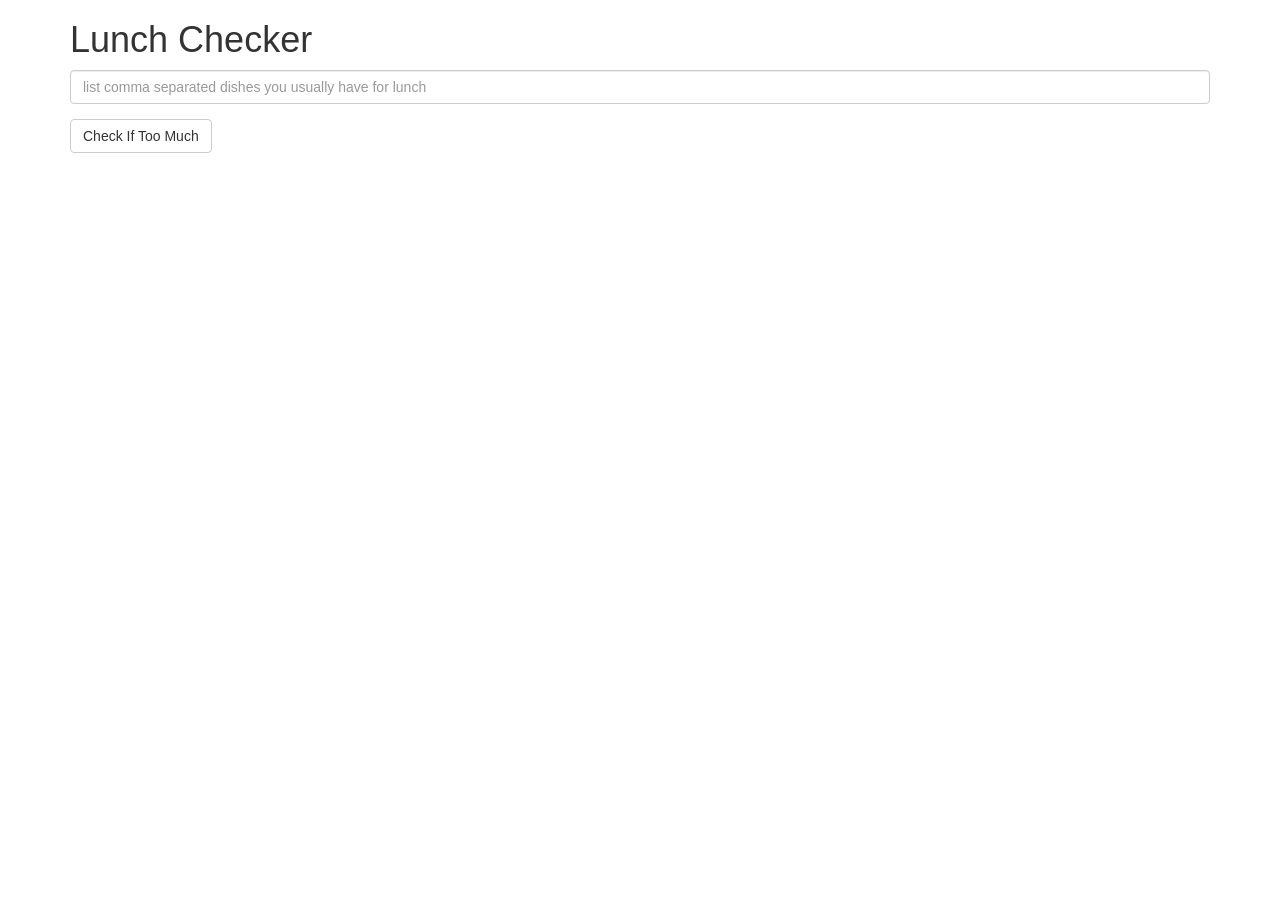
<file: angularjs-module-1-solution/index.html>
<!doctype html>
<html ng-app='LunchCheck'>
  <head>
    <title>Lunch Checker</title>
    <meta name="viewport" content="width=device-width, initial-scale=1">
    <link rel="stylesheet" href="styles/bootstrap.min.css">
    <script src="angular.min.js"></script>
    <script src="app.js"></script>
    <style>
      .message { font-size: 1.3em; font-weight: bold; }
    </style>
  </head>
<body>
   <div ng-controller='LunchCheckController' class="container">
     <h1>Lunch Checker</h1>

         <div class="form-group">
             <input id="lunch-menu" type="text" ng-model="input"
             placeholder="list comma separated dishes you usually have for lunch"
             class="form-control">
         </div>
         <div class="form-group">
             <button ng-click="splitindex()" class="btn btn-default">Check If Too Much</button>
         </div>
         <div ng-model="message" class="form-group message">
           <!-- Your message can go here. -->
           {{message}}
         </div>
   </div>

</body>
</html>
</file>
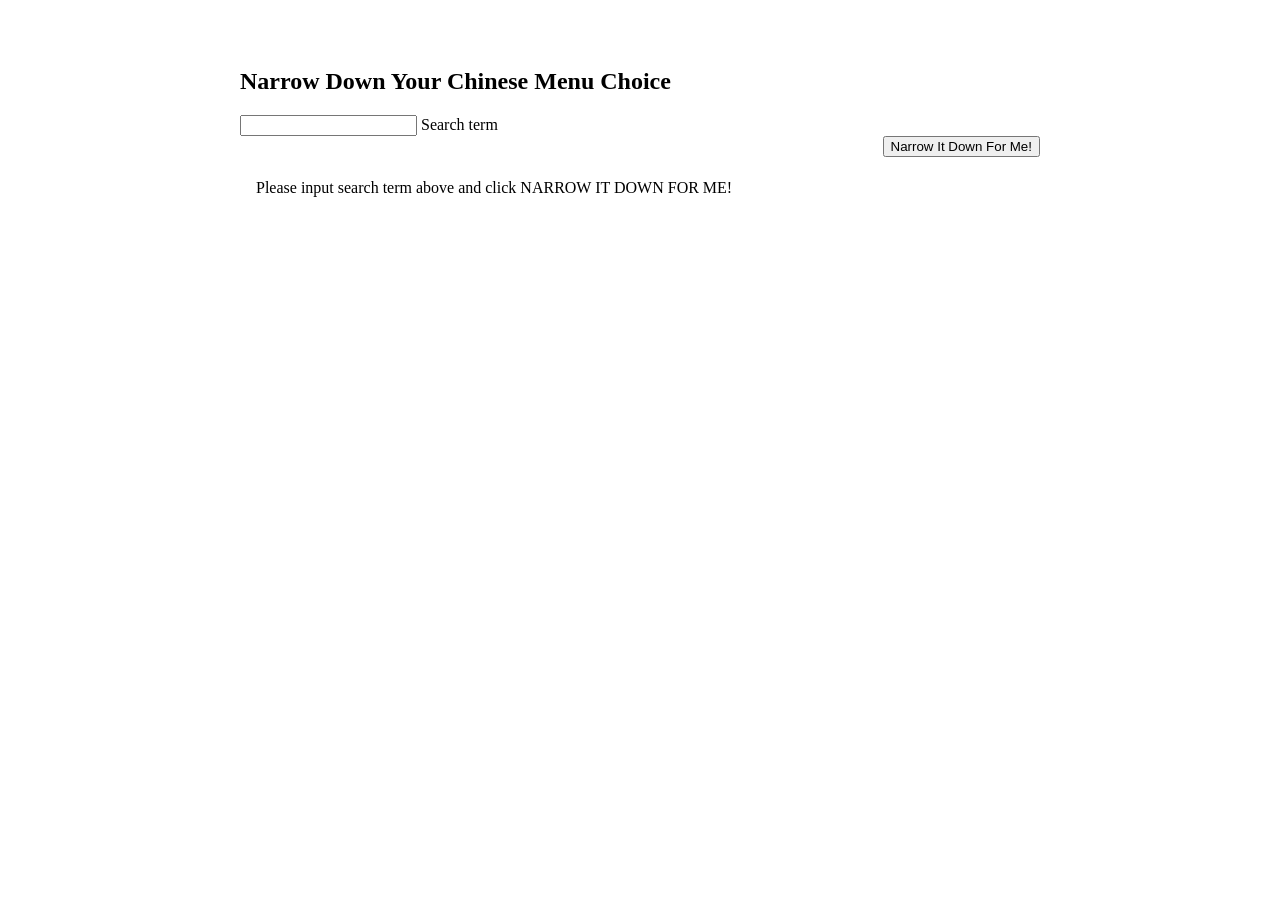
<file: angularjs-module-3-solution/index.html>
<!doctype html>
<html ng-app='NarrowItDownApp' lang="en">
  <head>
    <title>Narrow Down Your Menu Choice</title>
    <meta name="viewport" content="width=device-width, initial-scale=1">
    <script src="angular.min.js"></script>
    <script src="app.js"></script>
    <link rel="stylesheet" href="https://fonts.googleapis.com/icon?family=Material+Icons">
    <link rel="stylesheet" href="https://code.getmdl.io/1.2.1/material.amber-orange.min.css" />
    <script defer src="https://code.getmdl.io/1.2.1/material.min.js"></script>
    <link rel="stylesheet" href="styles/styles.css">
  </head>
<body>

  <div ng-controller="NarrowItDownController as narrowCtrl">

    <div class="page-content">
      <div id="search" class="demo-card-wide mdl-card mdl-shadow--2dp">

        <div class="mdl-card__title">
          <h2 class="mdl-card__title-text">Narrow Down Your Chinese Menu Choice</h2>
        </div>

        <div class="mdl-card__supporting-text">

          <form ng-submit="narrowCtrl.searchMenuItems()">
            <div class="input mdl-textfield mdl-js-textfield">
              <input ng-model="narrowCtrl.searchTerm"  class="mdl-textfield__input" type="text" id="keyword">
              <label class="mdl-textfield__label" for="keyword">Search term</label>
            </div>
          </form>

          <button ng-click="narrowCtrl.searchMenuItems()" class="button mdl-button mdl-js-button mdl-button--raised mdl-js-ripple-effect mdl-button--accent">
            Narrow It Down For Me!
          </button>

        </div>
      </div>

      <found-items
        items="narrowCtrl.found"
        on-remove="narrowCtrl.removeItem(index)">
      </found-items>
    </div>
  </div>
</body>
</html>
</file>
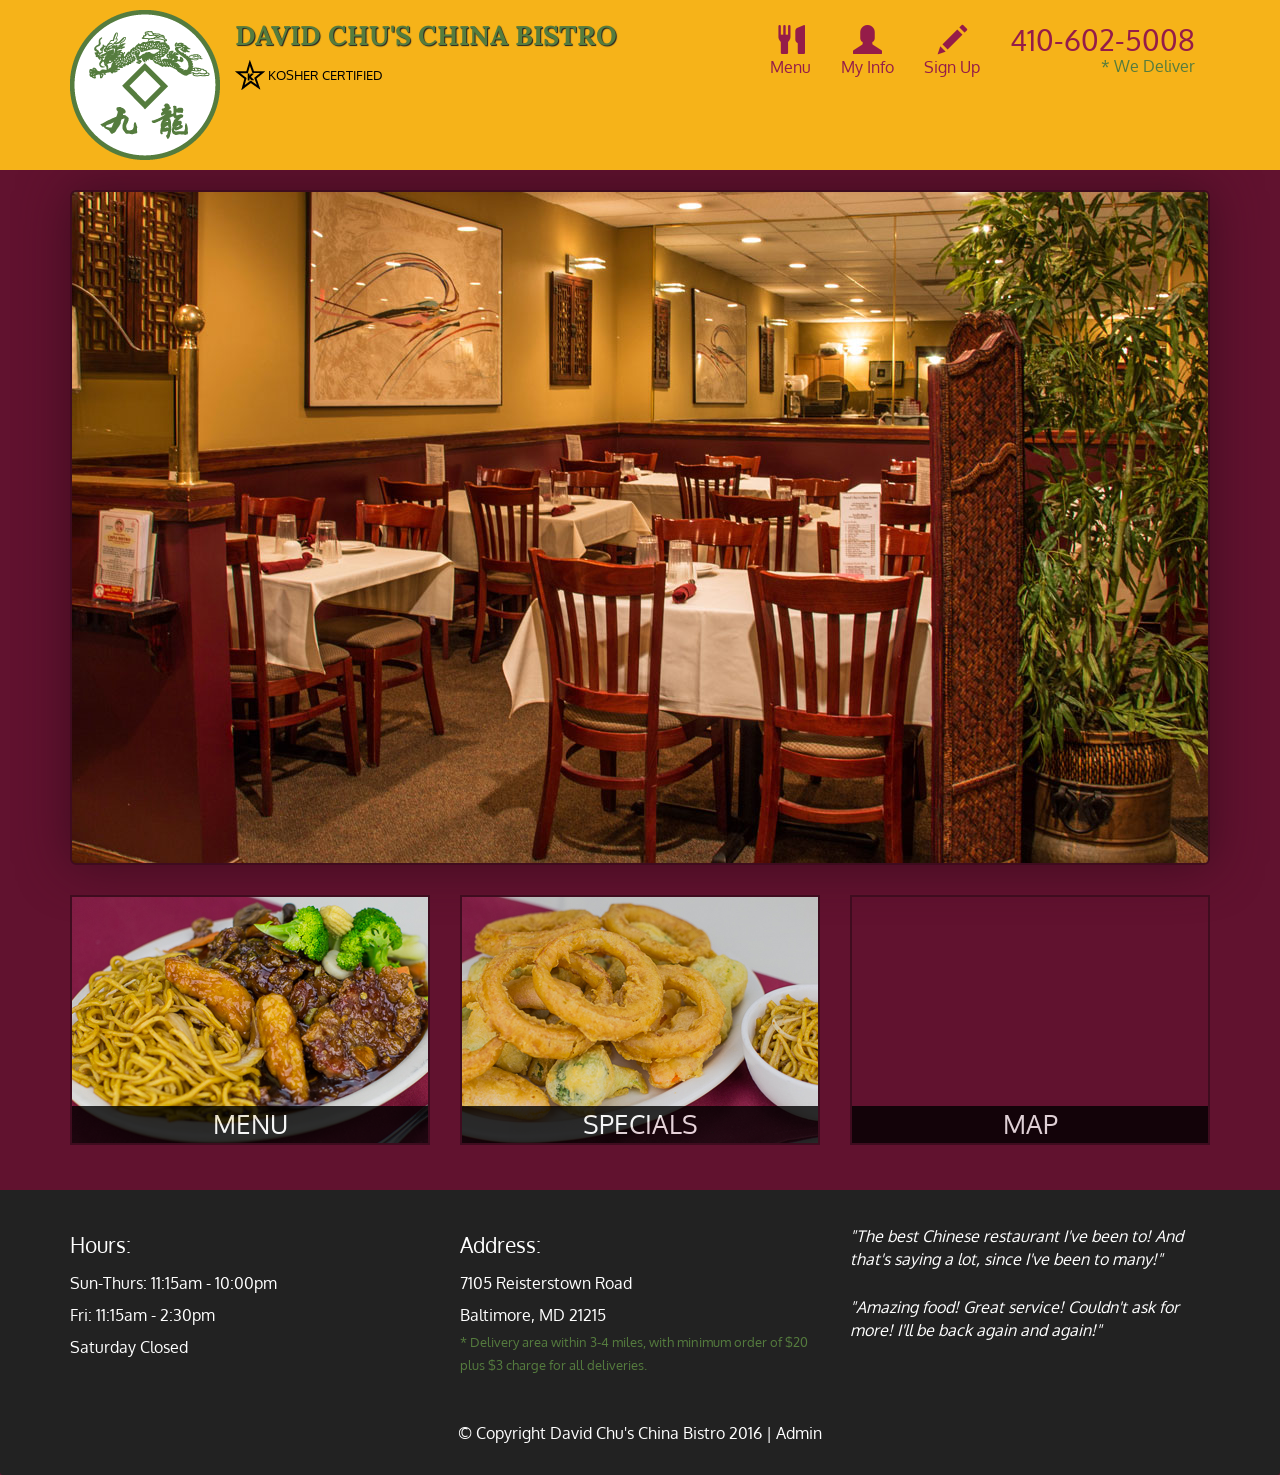
<file: angularjs-module-5-solution/index.html>
<!DOCTYPE html>
<html lang="en">
  <head>
    <meta charset="utf-8">
    <meta http-equiv="X-UA-Compatible" content="IE=edge">
    <meta name="viewport" content="width=device-width, initial-scale=1">
    <title>David Chu's China Bistro</title>
    <link href='https://fonts.googleapis.com/css?family=Oxygen:400,300,700' rel='stylesheet' type='text/css'>
    <link href='https://fonts.googleapis.com/css?family=Lora' rel='stylesheet' type='text/css'>
    <link rel="stylesheet" href="css/bootstrap.min.css">
    <link rel="stylesheet" href="css/restaurant.css">
    <link rel="stylesheet" href="css/common.css">
  </head>
  <body ng-app="restaurant" ng-strict-di>

    <!-- Fixed position loading indicator -->
    <loading class="loading-indicator"></loading>

    <header>
      <nav id="header-nav" class="navbar navbar-default">
        <div class="container">
          <div class="navbar-header">
            <a href="index.html" class="pull-left visible-md visible-lg">
              <div id="logo-img" alt="Logo image"></div>
            </a>

            <div class="navbar-brand">
              <a href="index.html"><h1>David Chu's China Bistro</h1></a>
              <p>
              <img src="images/star-k-logo.png" alt="Kosher certification">
              <span>Kosher Certified</span>
              </p>
            </div>

            <button id="navbarToggle" type="button" class="navbar-toggle collapsed" data-toggle="collapse" data-target="#collapsable-nav" aria-expanded="false">
              <span class="sr-only">Toggle navigation</span>
              <span class="icon-bar"></span>
              <span class="icon-bar"></span>
              <span class="icon-bar"></span>
            </button>
          </div>

          <div id="collapsable-nav" class="collapse navbar-collapse">
            <ul id="nav-list" class="nav navbar-nav navbar-right">
              <li id="navHomeButton" class="visible-xs">
                <a href="index.html">
                  <span class="glyphicon glyphicon-home"></span> Home</a>
              </li>
              <li id="navMenuButton" ui-sref-active="active">
                <a ui-sref="public.menu">
                  <span class="glyphicon glyphicon-cutlery"></span><br class="hidden-xs"> Menu</a>
              </li>
              <li ui-sref-active="active">
                <a ui-sref="public.myinfo">
                  <span class="glyphicon glyphicon-user"></span><br class="hidden-xs"> My Info</a>
              </li>
              <li ui-sref-active="active">
                <a ui-sref="public.signup">
                  <span class="glyphicon glyphicon-pencil"></span><br class="hidden-xs"> Sign Up</a>
              </li>
              <li id="phone" class="hidden-xs">
                <a href="tel:410-602-5008">
                  <span>410-602-5008</span></a><div>* We Deliver</div>
              </li>
            </ul><!-- #nav-list -->
          </div><!-- .collapse .navbar-collapse -->
        </div><!-- .container -->
      </nav><!-- #header-nav -->
    </header>

    <div id="call-btn" class="visible-xs">
      <a class="btn" href="tel:410-602-5008">
        <span class="glyphicon glyphicon-earphone"></span>
        410-602-5008
      </a>
    </div>
    <div id="xs-deliver" class="text-center visible-xs">* We Deliver</div>

    <ui-view>
      <div class="text-center initial-loading">
        <h2>Loading Site...</h2>
      </div>
    </ui-view>

    <footer class="panel-footer">
      <div class="container">
        <div class="row">
          <section id="hours" class="col-sm-4">
            <span>Hours:</span><br>
            Sun-Thurs: 11:15am - 10:00pm<br>
            Fri: 11:15am - 2:30pm<br>
            Saturday Closed
            <hr class="visible-xs">
          </section>
          <section id="address" class="col-sm-4">
            <span>Address:</span><br>
            7105 Reisterstown Road<br>
            Baltimore, MD 21215
            <p>* Delivery area within 3-4 miles, with minimum order of $20 plus $3 charge for all deliveries.</p>
            <hr class="visible-xs">
          </section>
          <section id="testimonials" class="col-sm-4">
            <p>"The best Chinese restaurant I've been to! And that's saying a lot, since I've been to many!"</p>
            <p>"Amazing food! Great service! Couldn't ask for more! I'll be back again and again!"</p>
          </section>
        </div>
        <div class="text-center">
          &copy; Copyright David Chu's China Bistro 2016 |
          <a ui-sref="admin.auth">Admin</a></div>
      </div>
    </footer>

    <!-- Libs -->
    <script src="lib/jquery-2.1.4.min.js"></script>
    <script src="lib/bootstrap.min.js"></script>
    <script src="lib/angular.min.js"></script>
    <script src="lib/angular-ui-router.min.js"></script>

    <!-- Main Restaurant Module -->
    <script src="src/restaurant.module.js"></script>

    <!-- Common Module -->
    <script src="src/common/common.module.js"></script>
    <script src="src/common/loading/loading.component.js"></script>
    <script src="src/common/loading/loading.interceptor.js"></script>
    <script src="src/common/menu.service.js"></script>

    <!-- Public Module -->
    <script src="src/public/public.module.js"></script>
    <script src="src/public/public.routes.js"></script>
    <script src="src/public/sign-up/sign-up-data.service.js"></script>
    <script src="src/public/menu/menu.controller.js"></script>
    <script src="src/public/menu-category/menu-category.component.js"></script>
    <script src="src/public/menu-items/menu-items.controller.js"></script>
    <script src="src/public/menu-item/menu-item.component.js"></script>
    <script src="src/public/sign-up/sign-up.controller.js"></script>
    <script src="src/public/my-info/my-info.controller.js"></script>
    <!-- ADMIN SITE -->

    <!--Application files -->

  </body>

</html>
</file>
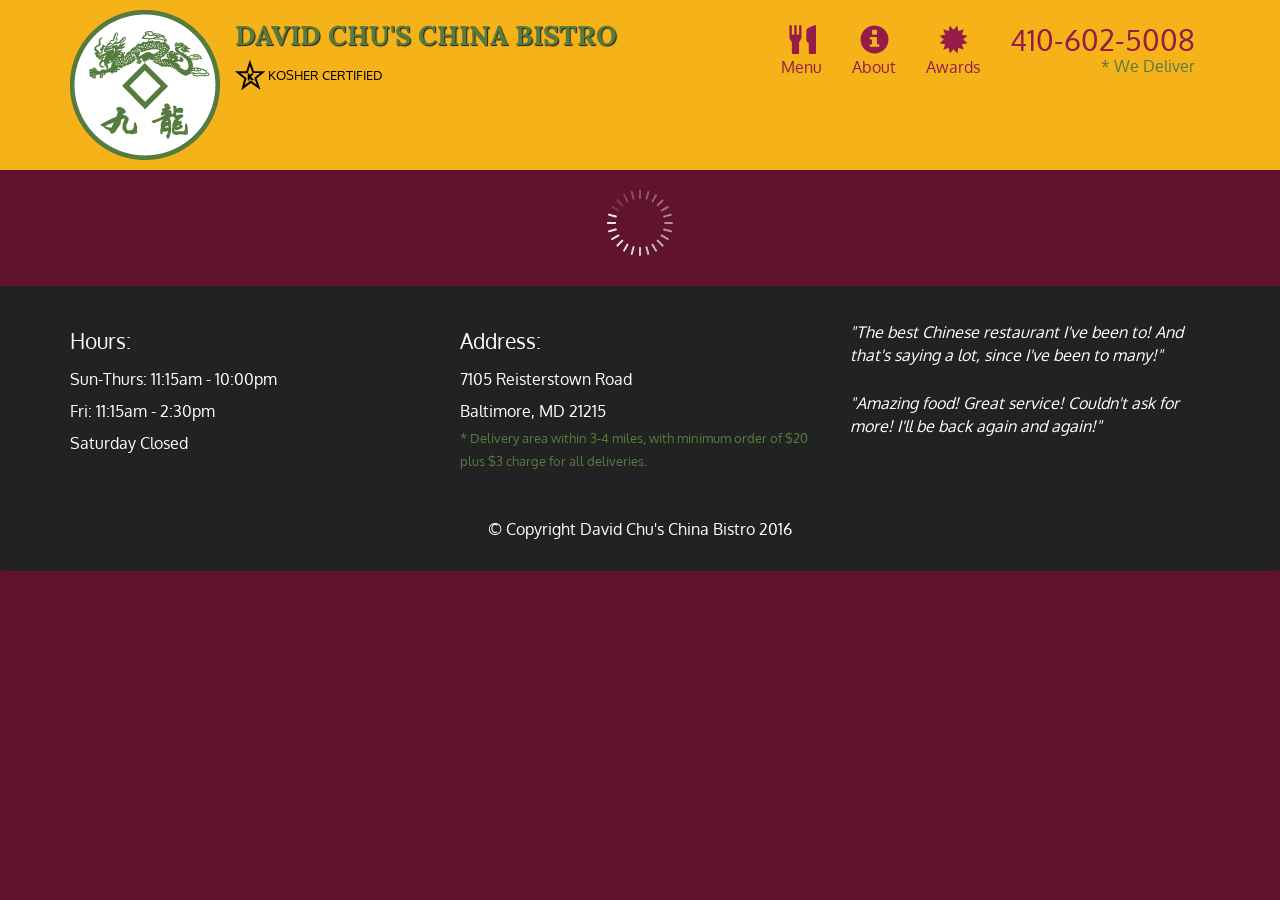
<file: module-5-solution/index.html>
<!doctype html>
<html lang="en">
  <head>
    <meta charset="utf-8">
    <meta http-equiv="X-UA-Compatible" content="IE=edge">
    <meta name="viewport" content="width=device-width, initial-scale=1">
    <title>David Chu's China Bistro</title>
    <link rel="stylesheet" href="css/bootstrap.min.css">
    <link rel="stylesheet" href="css/styles.css">
    <link href='https://fonts.googleapis.com/css?family=Oxygen:400,300,700' rel='stylesheet' type='text/css'>
    <link href='https://fonts.googleapis.com/css?family=Lora' rel='stylesheet' type='text/css'>
  </head>
<body>
  <header>
    <nav id="header-nav" class="navbar navbar-default">
      <div class="container">
        <div class="navbar-header">
          <a href="index.html" class="pull-left visible-md visible-lg">
            <div id="logo-img" alt="Logo image"></div>
          </a>

          <div class="navbar-brand">
            <a href="index.html"><h1>David Chu's China Bistro</h1></a>
            <p>
              <img src="images/star-k-logo.png" alt="Kosher certification">
              <span>Kosher Certified</span>
            </p>
          </div>

          <button id="navbarToggle" type="button" class="navbar-toggle collapsed" data-toggle="collapse" data-target="#collapsable-nav" aria-expanded="false">
            <span class="sr-only">Toggle navigation</span>
            <span class="icon-bar"></span>
            <span class="icon-bar"></span>
            <span class="icon-bar"></span>
          </button>
        </div>
        
        <div id="collapsable-nav" class="collapse navbar-collapse">
           <ul id="nav-list" class="nav navbar-nav navbar-right">
            <li id="navHomeButton" class="visible-xs active">
              <a href="index.html">
                <span class="glyphicon glyphicon-home"></span> Home</a>
            </li>
            <li id="navMenuButton">
              <a href="#" onclick="$dc.loadMenuCategories();">
                <span class="glyphicon glyphicon-cutlery"></span><br class="hidden-xs"> Menu</a>
            </li>
            <li>
              <a href="#">
                <span class="glyphicon glyphicon-info-sign"></span><br class="hidden-xs"> About</a>
            </li>
            <li>
              <a href="#">
                <span class="glyphicon glyphicon-certificate"></span><br class="hidden-xs"> Awards</a>
            </li>
            <li id="phone" class="hidden-xs">
              <a href="tel:410-602-5008">
                <span>410-602-5008</span></a><div>* We Deliver</div>
            </li>
          </ul><!-- #nav-list -->
        </div><!-- .collapse .navbar-collapse -->
      </div><!-- .container -->
    </nav><!-- #header-nav -->
  </header>

  <div id="call-btn" class="visible-xs">
    <a class="btn" href="tel:410-602-5008">
    <span class="glyphicon glyphicon-earphone"></span>
    410-602-5008
    </a>
  </div>
  <div id="xs-deliver" class="text-center visible-xs">* We Deliver</div>

  <div id="main-content" class="container"></div>

  <footer class="panel-footer">
    <div class="container">
      <div class="row">
        <section id="hours" class="col-sm-4">
          <span>Hours:</span><br>
          Sun-Thurs: 11:15am - 10:00pm<br>
          Fri: 11:15am - 2:30pm<br>
          Saturday Closed
          <hr class="visible-xs">
        </section>
        <section id="address" class="col-sm-4">
          <span>Address:</span><br>
          7105 Reisterstown Road<br>
          Baltimore, MD 21215
          <p>* Delivery area within 3-4 miles, with minimum order of $20 plus $3 charge for all deliveries.</p>
          <hr class="visible-xs">
        </section>
        <section id="testimonials" class="col-sm-4">
          <p>"The best Chinese restaurant I've been to! And that's saying a lot, since I've been to many!"</p>
          <p>"Amazing food! Great service! Couldn't ask for more! I'll be back again and again!"</p>
        </section>
      </div>
      <div class="text-center">&copy; Copyright David Chu's China Bistro 2016</div>
    </div>
  </footer>

  <!-- jQuery (Bootstrap JS plugins depend on it) -->
  <script src="js/jquery-2.1.4.min.js"></script>
  <script src="js/bootstrap.min.js"></script>
  <script src="js/ajax-utils.js"></script>
  <script src="js/script.js"></script>
</body>
</html>
</file>
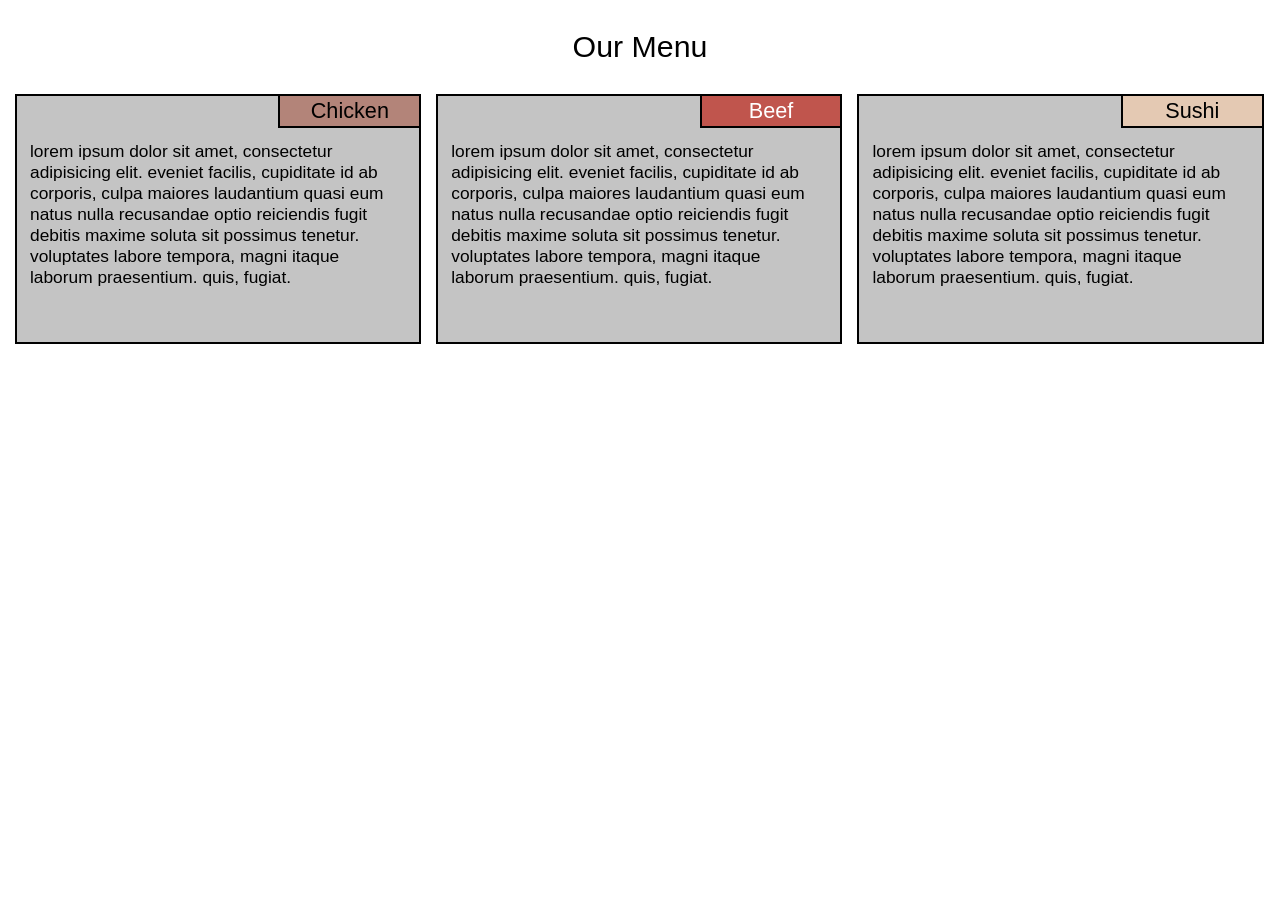
<file: module2/index.html>
<!DOCTYPE html>
<html lang="en">
<head>
	<meta charset="UTF-8">
	<meta name="viewport" content="width-device-width, initial-scale=1">
	<title>Module 2 Assignment</title>
	<link rel="stylesheet" href="css/style1.css">
</head>
<body>
	<div class="header">
		Our Menu
	</div>
	<div class="row">
		<div class="wrapper">
			<div class="section">
				<div class="section__title section-chicken">Chicken</div>
				<div class="section__text">Lorem ipsum dolor sit amet, consectetur adipisicing elit. Eveniet facilis, cupiditate id ab corporis, culpa maiores laudantium quasi eum natus nulla recusandae optio reiciendis fugit debitis maxime soluta sit possimus tenetur. Voluptates labore tempora, magni itaque laborum praesentium. Quis, fugiat.</div>
			</div>
		</div>
		<div class="wrapper">
			<div class="section">
				<div class="section__title section-beef">Beef</div>
				<div class="section__text">Lorem ipsum dolor sit amet, consectetur adipisicing elit. Eveniet facilis, cupiditate id ab corporis, culpa maiores laudantium quasi eum natus nulla recusandae optio reiciendis fugit debitis maxime soluta sit possimus tenetur. Voluptates labore tempora, magni itaque laborum praesentium. Quis, fugiat.</div>
			</div>
		</div>
		<div class="wrapper wrapper-last">
			<div class="section">
				<div class="section__title section-sushi">Sushi</div>
				<div class="section__text">Lorem ipsum dolor sit amet, consectetur adipisicing elit. Eveniet facilis, cupiditate id ab corporis, culpa maiores laudantium quasi eum natus nulla recusandae optio reiciendis fugit debitis maxime soluta sit possimus tenetur. Voluptates labore tempora, magni itaque laborum praesentium. Quis, fugiat.</div>
			</div>
		</div>
	</div>
</body>
</html>
</file>
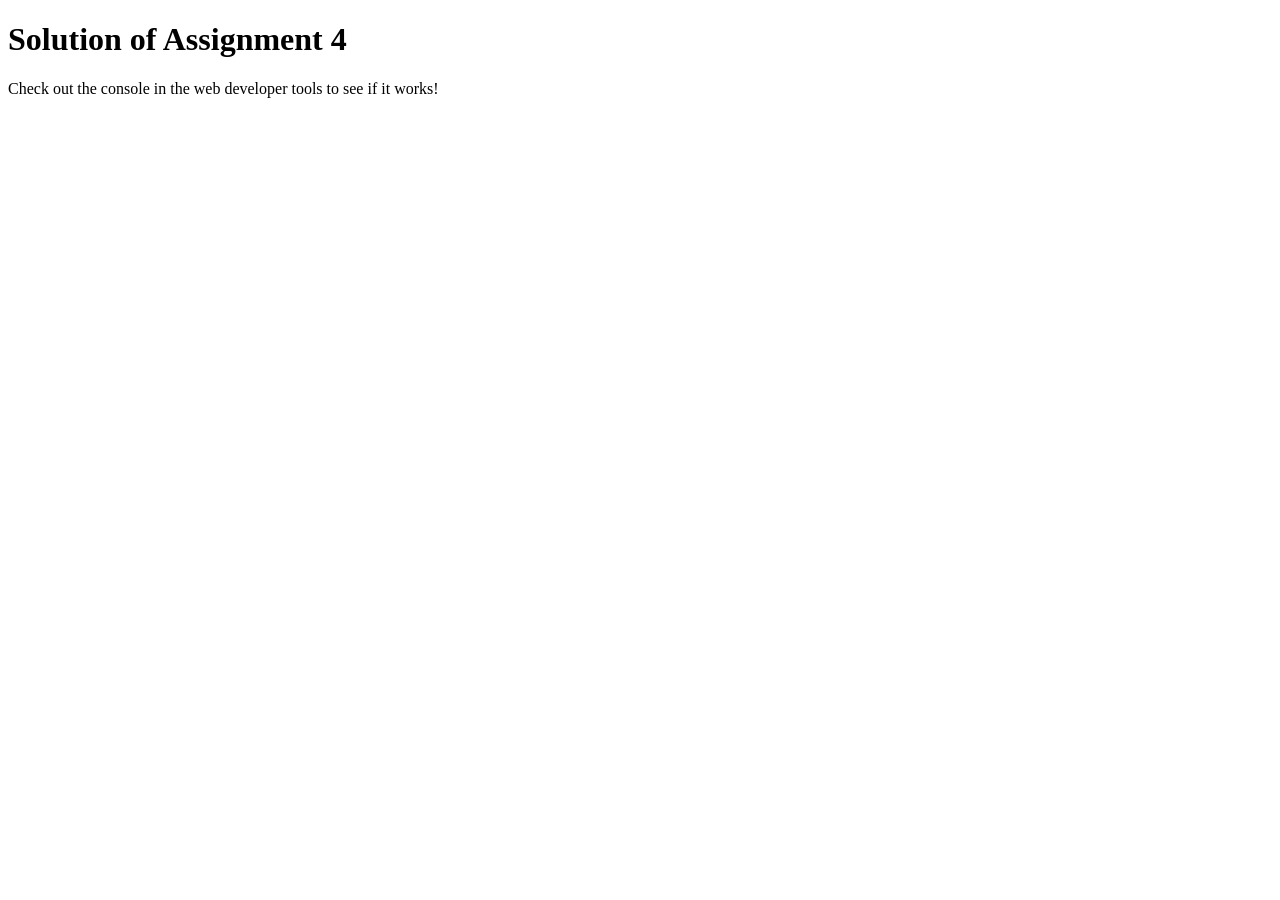
<file: module4_solution/index.html>
<!DOCTYPE html>
<html>

<head>
    <meta charset="utf-8">
    <title>Assignment Solution for Module 4</title>
    <script src="SpeakHello.js"></script>
    <script src="SpeakGoodBye.js"></script>
    <script src="script.js"></script>
</head>

<body>
    <h1>Solution of Assignment 4</h1>
    <p>Check out the console in the web developer tools to see if it works!</p>
</body>

</html>
</file>
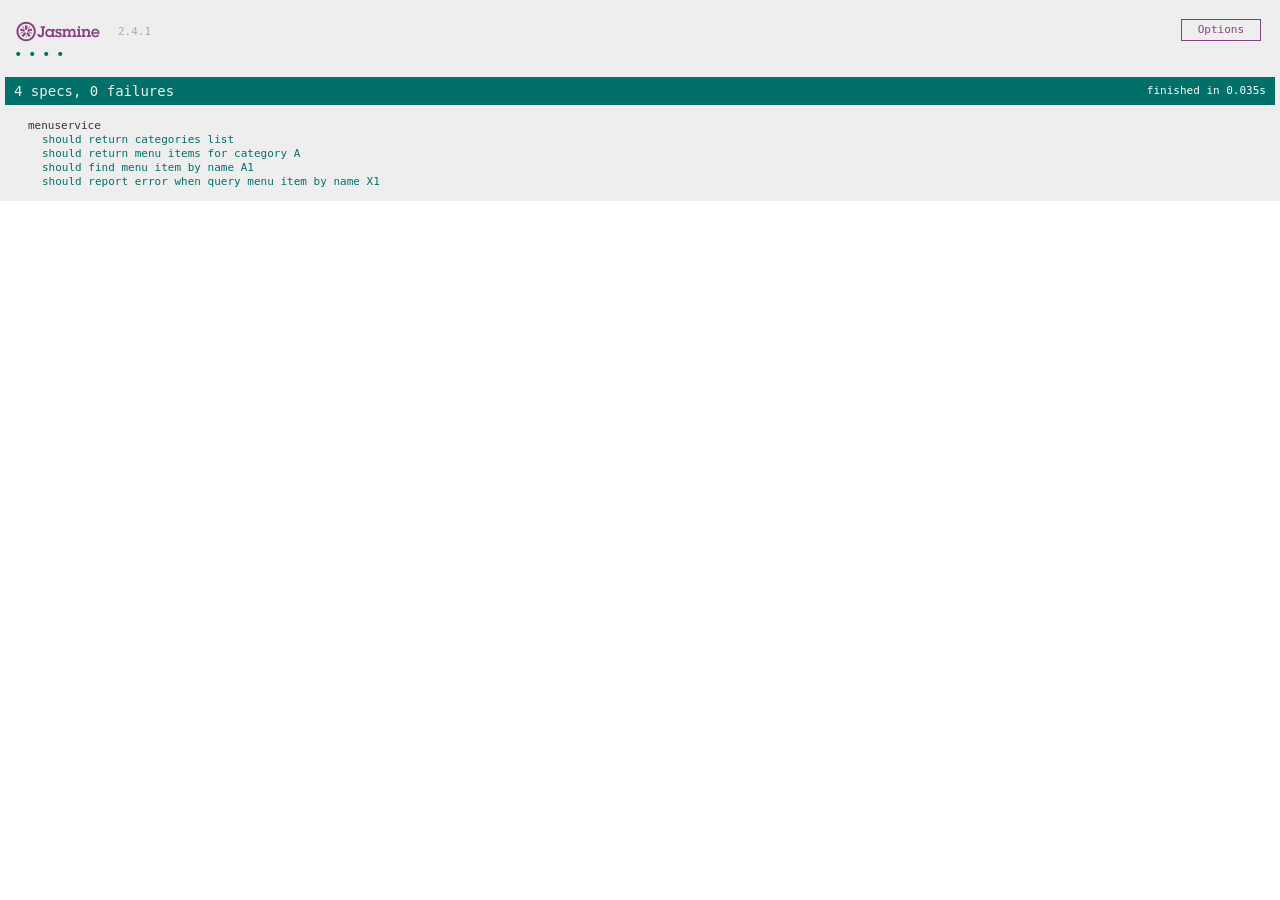
<file: angularjs-module-5-solution/SpecRunner.html>
<!DOCTYPE html>
<html>
<head>
  <meta charset="utf-8">
  <title>Jasmine Spec Runner v2.4.1</title>

  <link rel="shortcut icon" type="image/png" href="lib/jasmine-2.4.1/jasmine_favicon.png">
  <link rel="stylesheet" href="lib/jasmine-2.4.1/jasmine.css">

  <script src="lib/jasmine-2.4.1/jasmine.js"></script>
  <script src="lib/jasmine-2.4.1/jasmine-html.js"></script>
  <script src="lib/jasmine-2.4.1/boot.js"></script>

  <!-- include source files here... -->
  <script src="lib/angular.min.js"></script>
  <script src="lib/angular-mocks.js"></script>
  <script src="src/common/common.module.js"></script>
  <script src="src/common/menu.service.js"></script>
  <script src="src/common/loading/loading.component.js"></script>
  <script src="src/common/loading/loading.interceptor.js"></script>
  
  <!-- include spec files here... -->
  <script src="src/common/menu.service.spec.js"></script>

</head>

<body>
</body>
</html>
</file>
<file: angularjs-module-3-solution/styles/styles.css>
.input {
  float:left;
  clear:right;
  width: 100%;
}

.button {
  float:right;
  clear: left;
}

.demo-card-wide {
  width: 800px;
  margin: auto;
}

.page-content {
  padding-top: 32px;
}

.mdl-card {
  min-height: 0px;
}

.mdl-card__supporting-text {
  width: auto;
}

#search {
  padding: 8px 16px;
}

#result {
  margin-top: 32px;
  margin-bottom: 32px;
  padding: 16px;
}

.message {
  padding: 8px 16px;
}
</file>
<file: angularjs-module-5-solution/css/restaurant.css>
body {
  font-size: 16px;
  color: #fff;
  background-color: #61122f;
  font-family: 'Oxygen', sans-serif;
}

.initial-loading {
  margin-top: 60px;
}

/** HEADER **/
#header-nav {
  background-color: #f6b319;
  border-radius: 0;
  border: 0;
}

#logo-img {
  background: url('../images/restaurant-logo_large.png') no-repeat;
  width: 150px;
  height: 150px;
  margin: 10px 15px 10px 0;
}

.navbar-brand {
  padding-top: 25px;
}
.navbar-brand h1 { /* Restaurant name */
  font-family: 'Lora', serif;
  color: #557c3e;
  font-size: 1.5em;
  text-transform: uppercase;
  font-weight: bold;
  text-shadow: 1px 1px 1px #222;
  margin-top: 0;
  margin-bottom: 0;
  line-height: .75;
}
.navbar-brand a:hover, .navbar-brand a:focus {
  text-decoration: none;
}
.navbar-brand p { /* Kosher cert */
  color: #000;
  text-transform: uppercase;
  font-size: .7em;
  margin-top: 15px;
}
.navbar-brand p span { /* Star-K */
  vertical-align: middle;
}

#nav-list {
  margin-top: 10px;
}
#nav-list a {
  color: #951C49;
  text-align: center;
}
#nav-list a:hover {
  background: #E7E7E7;
}
#nav-list a span {
  font-size: 1.8em;
}

#phone {
  margin-top: 5px;
}
#phone a { /* Phone number */
  text-align: right;
  padding-bottom: 0;
}
#phone div { /* We Deliver */
  color: #557c3e;
  text-align: right;
  padding-right: 15px;
}

.navbar-header button.navbar-toggle, .navbar-header .icon-bar {
  border: 1px solid #61122f;
}
.navbar-header button.navbar-toggle {
  clear: both;
  margin-top: -30px;
}
/* END HEADER */

/* FOOTER */
.panel-footer {
  margin-top: 30px;
  padding-top: 35px;
  padding-bottom: 30px;
  background-color: #222;
  border-top: 0;
}
.panel-footer div.row {
  margin-bottom: 35px;
}
#hours, #address {
  line-height: 2;
}
#hours > span, #address > span {
  font-size: 1.3em;
}
#address p {
  color: #557c3e;
  font-size: .8em;
  line-height: 1.8;
}
#testimonials {
  font-style: italic;
}
#testimonials p:nth-child(2) {
  margin-top: 25px;
}
a[ui-sref="admin.auth"] {
  color: #fff;
}
/* END FOOTER */

/********** Medium devices only **********/
@media (min-width: 992px) and (max-width: 1199px) {
  /* Header */
  #logo-img {
    background: url('../images/restaurant-logo_medium.png') no-repeat;
    width: 100px;
    height: 100px;
    margin: 5px 5px 5px 0;
  }
  /* End Header */
}


/********** Extra small devices only **********/
@media (max-width: 767px) {
  /* Header */
  .navbar-brand {
    padding-top: 10px;
    height: 80px;
  }
  .navbar-brand h1 { /* Restaurant name */
    padding-top: 10px;
    font-size: 5vw; /* 1vw = 1% of viewport width */
  }
  .navbar-brand p { /* Kosher cert */
    font-size: .6em;
    margin-top: 12px;
  }
  .navbar-brand p img { /* Star-K */
    height: 20px;
  }

  #collapsable-nav a { /* Collapsed nav menu text */
    font-size: 1.2em;
  }
  #collapsable-nav a span { /* Collapsed nav menu glyph */
    font-size: 1em;
    margin-right: 5px;
  }

  #call-btn > a {
    font-size: 1.5em;
    display: block;
    margin: 0 20px;
    padding: 10px;
    border: 2px solid #fff;
    background-color: #f6b319;
    color: #951c49;
  }
  #xs-deliver {
    margin-top: 5px;
    font-size: .7em;
    letter-spacing: .1em;
    text-transform: uppercase;
  }
  /* End Header */

  /* Footer */
  .panel-footer section {
    margin-bottom: 30px;
    text-align: center;
  }
  .panel-footer section:nth-child(3) {
    margin-bottom: 0; /* margin already exists on the whole row */
  }
  .panel-footer section hr {
    width: 50%;
  }
  /* End Footer */
}


/********** Super extra small devices Only :-) (e.g., iPhone 4) **********/
@media (max-width: 479px) {
  /* Header */
  .navbar-brand h1 { /* Restaurant name */
    padding-top: 5px;
    font-size: 6vw;
  }
  /* End Header */
}
</file>
<file: angularjs-module-5-solution/css/common.css>
.loading-indicator {
    display: block;
    width: 70px;
    position: fixed;
    left: 0;
    right: 0;
    margin: 0 auto;
    top: 40%;
    z-index: 100;
    background-color: #FFF;
}

.loading-indicator img {
    width: 70px;
    background-color: #FFF;
}

.ui-view-placeholder {
    margin-top: 60px;
}
</file>
<file: module-5-solution/css/styles.css>
body {
  font-size: 16px;
  color: #fff;
  background-color: #61122f;
  font-family: 'Oxygen', sans-serif;
}

/** HEADER **/
#header-nav {
  background-color: #f6b319;
  border-radius: 0;
  border: 0;
}

#logo-img {
  background: url('../images/restaurant-logo_large.png') no-repeat;
  width: 150px;
  height: 150px;
  margin: 10px 15px 10px 0;
}

.navbar-brand {
  padding-top: 25px;
}
.navbar-brand h1 { /* Restaurant name */
  font-family: 'Lora', serif;
  color: #557c3e;
  font-size: 1.5em;
  text-transform: uppercase;
  font-weight: bold;
  text-shadow: 1px 1px 1px #222;
  margin-top: 0;
  margin-bottom: 0;
  line-height: .75;
}
.navbar-brand a:hover, .navbar-brand a:focus {
  text-decoration: none;
}
.navbar-brand p { /* Kosher cert */
  color: #000;
  text-transform: uppercase;
  font-size: .7em;
  margin-top: 15px;
}
.navbar-brand p span { /* Star-K */
  vertical-align: middle;
}

#nav-list {
  margin-top: 10px;
}
#nav-list a {
  color: #951C49;
  text-align: center;
}
#nav-list a:hover {
  background: #E7E7E7;
}
#nav-list a span {
  font-size: 1.8em;
}

#phone {
  margin-top: 5px;
}
#phone a { /* Phone number */
  text-align: right;
  padding-bottom: 0;
}
#phone div { /* We Deliver */
  color: #557c3e;
  text-align: right;
  padding-right: 15px;
}

.navbar-header button.navbar-toggle, .navbar-header .icon-bar {
  border: 1px solid #61122f;
}
.navbar-header button.navbar-toggle {
  clear: both;
  margin-top: -30px;
}
/* END HEADER */

/* FOOTER */
.panel-footer {
  margin-top: 30px;
  padding-top: 35px;
  padding-bottom: 30px;
  background-color: #222;
  border-top: 0;
}
.panel-footer div.row {
  margin-bottom: 35px;
}
#hours, #address {
  line-height: 2;
}
#hours > span, #address > span {
  font-size: 1.3em;
}
#address p {
  color: #557c3e;
  font-size: .8em;
  line-height: 1.8;
}
#testimonials {
  font-style: italic;
}
#testimonials p:nth-child(2) {
  margin-top: 25px;
}
/* END FOOTER */



/* HOME PAGE */
.container .jumbotron {
  box-shadow: 0 0 50px #3F0C1F;
  border: 2px solid #3F0C1F;
}

#menu-tile, #specials-tile, #map-tile {
  height: 250px;
  width: 100%;
  margin-bottom: 15px;
  position: relative;
  border: 2px solid #3F0C1F;
  overflow: hidden;
}
#menu-tile:hover, #specials-tile:hover, #map-tile:hover {
  box-shadow: 0 1px 5px 1px #cccccc;
}
#menu-tile {
  background: url('../images/menu-tile.jpg') no-repeat;
  background-position: center;
}
#specials-tile {
  background: url('../images/specials-tile.jpg') no-repeat;
  background-position: center;
}
#menu-tile span, #specials-tile span, #map-tile span {
  position: absolute;
  bottom: 0;
  right: 0;
  width: 100%;
  text-align: center;
  font-size: 1.6em;
  text-transform: uppercase;
  background-color: #000;
  color: #fff;
  opacity: .8;
}
/* END HOME PAGE */

/* MENU CATEGORIES PAGE */
.category-tile { 
  position: relative;
  border: 2px solid #3F0C1F;
  overflow: hidden;
  width: 200px;
  height: 200px;
  margin: 0 auto 15px;
}
.category-tile span {
  position: absolute;
  bottom: 0;
  right: 0;
  width: 100%;
  text-align: center;
  font-size: 1.2em;
  text-transform: uppercase;
  background-color: #000;
  color: #fff;
  opacity: .8;
}
.category-tile:hover {
  box-shadow: 0 1px 5px 1px #cccccc;
}

#menu-categories-title + div {
  margin-bottom: 50px;
}
/* END MENU CATEGORIES PAGE */

/* SINGLE CATEGORY PAGE */
.menu-item-tile {
  margin-bottom: 25px;
}
.menu-item-tile hr {
  width: 80%;
}
.menu-item-tile .menu-item-price {
  font-size: 1.1em;
  text-align: right;
  margin-top: -15px;
  margin-right: -15px;
}
.menu-item-tile .menu-item-price span {
  font-size: .6em;
}
.menu-item-photo {
  position: relative;
  border: 2px solid #3F0C1F; 
  overflow: hidden;
  padding: 0;
  margin-right: -15px;
  margin-left: auto;
  margin-bottom: 20px;
  max-width: 250px;
}
.menu-item-photo div {
  position: absolute;
  bottom: 0;
  right: 0;
  width: 80px;
  background-color: #557c3e;
  text-align: center;
}
.menu-item-description {
  padding-right: 30px;
}
h3.menu-item-title {
  margin: 0 0 10px;
}
.menu-item-details {
  font-size: .9em;
  font-style: italic;
}
/* END SINGLE CATEGORY PAGE */


/********** Large devices only **********/
@media (min-width: 1200px) {
  .container .jumbotron {
    background: url('../images/jumbotron_1200.jpg') no-repeat;
    height: 675px;
  }
}

/********** Medium devices only **********/
@media (min-width: 992px) and (max-width: 1199px) {
  /* Header */
  #logo-img {
    background: url('../images/restaurant-logo_medium.png') no-repeat;
    width: 100px;
    height: 100px;
    margin: 5px 5px 5px 0;
  }
  /* End Header */

  /* Home Page */
  .container .jumbotron {
    background: url('../images/jumbotron_992.jpg') no-repeat;
    height: 558px;
  }
  /* End Home Page */
}

/********** Small devices only **********/
@media (min-width: 768px) and (max-width: 991px) {
  /* Home Page */
  .container .jumbotron {
    background: url('../images/jumbotron_768.jpg') no-repeat;
    height: 432px;
  }
  /* End Home Page */
}

/********** Extra small devices only **********/
@media (max-width: 767px) {
  /* Header */
  .navbar-brand {
    padding-top: 10px;
    height: 80px;
  }
  .navbar-brand h1 { /* Restaurant name */
    padding-top: 10px;
    font-size: 5vw; /* 1vw = 1% of viewport width */
  }
  .navbar-brand p { /* Kosher cert */
    font-size: .6em;
    margin-top: 12px;
  }
  .navbar-brand p img { /* Star-K */
    height: 20px;
  }

  #collapsable-nav a { /* Collapsed nav menu text */
    font-size: 1.2em;
  }
  #collapsable-nav a span { /* Collapsed nav menu glyph */
    font-size: 1em;
    margin-right: 5px;
  }

  #call-btn > a {
    font-size: 1.5em;
    display: block;
    margin: 0 20px;
    padding: 10px;
    border: 2px solid #fff;
    background-color: #f6b319;
    color: #951c49;
  }
  #xs-deliver {
    margin-top: 5px;
    font-size: .7em;
    letter-spacing: .1em;
    text-transform: uppercase;
  }
  /* End Header */

  /* Footer */
  .panel-footer section {
    margin-bottom: 30px;
    text-align: center;
  }
  .panel-footer section:nth-child(3) {
    margin-bottom: 0; /* margin already exists on the whole row */
  }
  .panel-footer section hr {
    width: 50%;
  }
  /* End Footer */

  /* Home Page */
  .container .jumbotron {
    margin-top: 30px;
    padding: 0;
  }
  #menu-tile, #specials-tile {
    width: 360px;
    margin: 0 auto 15px;
  }

  .menu-item-photo {
    margin-right: auto;
  }
  .menu-item-tile .menu-item-price {
    text-align: center;
  }
  .menu-item-description {
    text-align: center;;
  }
}


/********** Super extra small devices Only :-) (e.g., iPhone 4) **********/
@media (max-width: 479px) {
  /* Header */
  .navbar-brand h1 { /* Restaurant name */
    padding-top: 5px;
    font-size: 6vw;
  }
  /* End Header */
  
  /* Home page */
  #menu-tile, #specials-tile {
    width: 280px;
    margin: 0 auto 15px;
  }

  .col-xxs-12 {
    position: relative;
    min-height: 1px;
    padding-right: 15px;
    padding-left: 15px;
    float: left;
    width: 100%;
  }
}
</file>
<file: module2/css/style1.css>
* {
	font-family: sans-serif;
	font-size: 13pt;
	box-sizing: border-box;
	padding: 0;
	margin: 0;
}

.header {
	text-align: center;
	margin: 30px;
	font-size: 1.75rem;
}

.row {
	width: 100%;
	padding: 0 7.5px 0 7.5px;
}

.row:after {
	content: "";
    display: table;
    clear: both;
}

/* Wrapper for making space between blocks as paddings */
.wrapper {
	float: left;
	display: inline-block;
	width: 33.3%;
	height: 250px;
	padding: 0 7.5px 0 7.5px;
}

.section {
	height: 100%;
	background-color: #C4C4C4;
	border: 2px solid black;
	overflow: hidden;
}

.section:last-child {
	margin-right: 0;
}

.section__title {
	border-left: 2px solid black;
	border-bottom: 2px solid black;
	float: right;
	width: 35%;
	padding: 2px;
	font-size: 1.25rem;
	text-align: center;
}

.section-chicken {
	background-color: #B38479;
}

.section-beef {
	background-color: #C0554D;
	color: white;
}

.section-sushi {
	background-color: #E4C9B3;
}

.section__text {
	clear: right;
	padding: 13px;
	text-transform: lowercase;
}

@media (min-width: 768px) and (max-width: 991px) {
	
	.row {
		padding: 15px;
	}

	.wrapper {
		width: 50%;
	}
	
	/* I don`t know why, but pseudo class are not working here in media */
	.wrapper-last {
		margin-top: 15px;
		width: 100%;
		height: 150px;
	}
}

@media (max-width: 767px) {
	
	.row {
		padding: 0 30px 0 30px;
	}
	.wrapper {
		width: 100%;
		height: auto;
		margin-bottom: 15px;
	}
}
</file>
<file: angularjs-module-5-solution/lib/jasmine-2.4.1/jasmine.css>
body { overflow-y: scroll; }

.jasmine_html-reporter { background-color: #eee; padding: 5px; margin: -8px; font-size: 11px; font-family: Monaco, "Lucida Console", monospace; line-height: 14px; color: #333; }
.jasmine_html-reporter a { text-decoration: none; }
.jasmine_html-reporter a:hover { text-decoration: underline; }
.jasmine_html-reporter p, .jasmine_html-reporter h1, .jasmine_html-reporter h2, .jasmine_html-reporter h3, .jasmine_html-reporter h4, .jasmine_html-reporter h5, .jasmine_html-reporter h6 { margin: 0; line-height: 14px; }
.jasmine_html-reporter .jasmine-banner, .jasmine_html-reporter .jasmine-symbol-summary, .jasmine_html-reporter .jasmine-summary, .jasmine_html-reporter .jasmine-result-message, .jasmine_html-reporter .jasmine-spec .jasmine-description, .jasmine_html-reporter .jasmine-spec-detail .jasmine-description, .jasmine_html-reporter .jasmine-alert .jasmine-bar, .jasmine_html-reporter .jasmine-stack-trace { padding-left: 9px; padding-right: 9px; }
.jasmine_html-reporter .jasmine-banner { position: relative; }
.jasmine_html-reporter .jasmine-banner .jasmine-title { background: url('[data-uri]') no-repeat; background: url('[data-uri]') no-repeat, none; -moz-background-size: 100%; -o-background-size: 100%; -webkit-background-size: 100%; background-size: 100%; display: block; float: left; width: 90px; height: 25px; }
.jasmine_html-reporter .jasmine-banner .jasmine-version { margin-left: 14px; position: relative; top: 6px; }
.jasmine_html-reporter #jasmine_content { position: fixed; right: 100%; }
.jasmine_html-reporter .jasmine-version { color: #aaa; }
.jasmine_html-reporter .jasmine-banner { margin-top: 14px; }
.jasmine_html-reporter .jasmine-duration { color: #fff; float: right; line-height: 28px; padding-right: 9px; }
.jasmine_html-reporter .jasmine-symbol-summary { overflow: hidden; *zoom: 1; margin: 14px 0; }
.jasmine_html-reporter .jasmine-symbol-summary li { display: inline-block; height: 10px; width: 14px; font-size: 16px; }
.jasmine_html-reporter .jasmine-symbol-summary li.jasmine-passed { font-size: 14px; }
.jasmine_html-reporter .jasmine-symbol-summary li.jasmine-passed:before { color: #007069; content: "\02022"; }
.jasmine_html-reporter .jasmine-symbol-summary li.jasmine-failed { line-height: 9px; }
.jasmine_html-reporter .jasmine-symbol-summary li.jasmine-failed:before { color: #ca3a11; content: "\d7"; font-weight: bold; margin-left: -1px; }
.jasmine_html-reporter .jasmine-symbol-summary li.jasmine-disabled { font-size: 14px; }
.jasmine_html-reporter .jasmine-symbol-summary li.jasmine-disabled:before { color: #bababa; content: "\02022"; }
.jasmine_html-reporter .jasmine-symbol-summary li.jasmine-pending { line-height: 17px; }
.jasmine_html-reporter .jasmine-symbol-summary li.jasmine-pending:before { color: #ba9d37; content: "*"; }
.jasmine_html-reporter .jasmine-symbol-summary li.jasmine-empty { font-size: 14px; }
.jasmine_html-reporter .jasmine-symbol-summary li.jasmine-empty:before { color: #ba9d37; content: "\02022"; }
.jasmine_html-reporter .jasmine-run-options { float: right; margin-right: 5px; border: 1px solid #8a4182; color: #8a4182; position: relative; line-height: 20px; }
.jasmine_html-reporter .jasmine-run-options .jasmine-trigger { cursor: pointer; padding: 8px 16px; }
.jasmine_html-reporter .jasmine-run-options .jasmine-payload { position: absolute; display: none; right: -1px; border: 1px solid #8a4182; background-color: #eee; white-space: nowrap; padding: 4px 8px; }
.jasmine_html-reporter .jasmine-run-options .jasmine-payload.jasmine-open { display: block; }
.jasmine_html-reporter .jasmine-bar { line-height: 28px; font-size: 14px; display: block; color: #eee; }
.jasmine_html-reporter .jasmine-bar.jasmine-failed { background-color: #ca3a11; }
.jasmine_html-reporter .jasmine-bar.jasmine-passed { background-color: #007069; }
.jasmine_html-reporter .jasmine-bar.jasmine-skipped { background-color: #bababa; }
.jasmine_html-reporter .jasmine-bar.jasmine-errored { background-color: #ca3a11; }
.jasmine_html-reporter .jasmine-bar.jasmine-menu { background-color: #fff; color: #aaa; }
.jasmine_html-reporter .jasmine-bar.jasmine-menu a { color: #333; }
.jasmine_html-reporter .jasmine-bar a { color: white; }
.jasmine_html-reporter.jasmine-spec-list .jasmine-bar.jasmine-menu.jasmine-failure-list, .jasmine_html-reporter.jasmine-spec-list .jasmine-results .jasmine-failures { display: none; }
.jasmine_html-reporter.jasmine-failure-list .jasmine-bar.jasmine-menu.jasmine-spec-list, .jasmine_html-reporter.jasmine-failure-list .jasmine-summary { display: none; }
.jasmine_html-reporter .jasmine-results { margin-top: 14px; }
.jasmine_html-reporter .jasmine-summary { margin-top: 14px; }
.jasmine_html-reporter .jasmine-summary ul { list-style-type: none; margin-left: 14px; padding-top: 0; padding-left: 0; }
.jasmine_html-reporter .jasmine-summary ul.jasmine-suite { margin-top: 7px; margin-bottom: 7px; }
.jasmine_html-reporter .jasmine-summary li.jasmine-passed a { color: #007069; }
.jasmine_html-reporter .jasmine-summary li.jasmine-failed a { color: #ca3a11; }
.jasmine_html-reporter .jasmine-summary li.jasmine-empty a { color: #ba9d37; }
.jasmine_html-reporter .jasmine-summary li.jasmine-pending a { color: #ba9d37; }
.jasmine_html-reporter .jasmine-summary li.jasmine-disabled a { color: #bababa; }
.jasmine_html-reporter .jasmine-description + .jasmine-suite { margin-top: 0; }
.jasmine_html-reporter .jasmine-suite { margin-top: 14px; }
.jasmine_html-reporter .jasmine-suite a { color: #333; }
.jasmine_html-reporter .jasmine-failures .jasmine-spec-detail { margin-bottom: 28px; }
.jasmine_html-reporter .jasmine-failures .jasmine-spec-detail .jasmine-description { background-color: #ca3a11; }
.jasmine_html-reporter .jasmine-failures .jasmine-spec-detail .jasmine-description a { color: white; }
.jasmine_html-reporter .jasmine-result-message { padding-top: 14px; color: #333; white-space: pre; }
.jasmine_html-reporter .jasmine-result-message span.jasmine-result { display: block; }
.jasmine_html-reporter .jasmine-stack-trace { margin: 5px 0 0 0; max-height: 224px; overflow: auto; line-height: 18px; color: #666; border: 1px solid #ddd; background: white; white-space: pre; }
</file>
